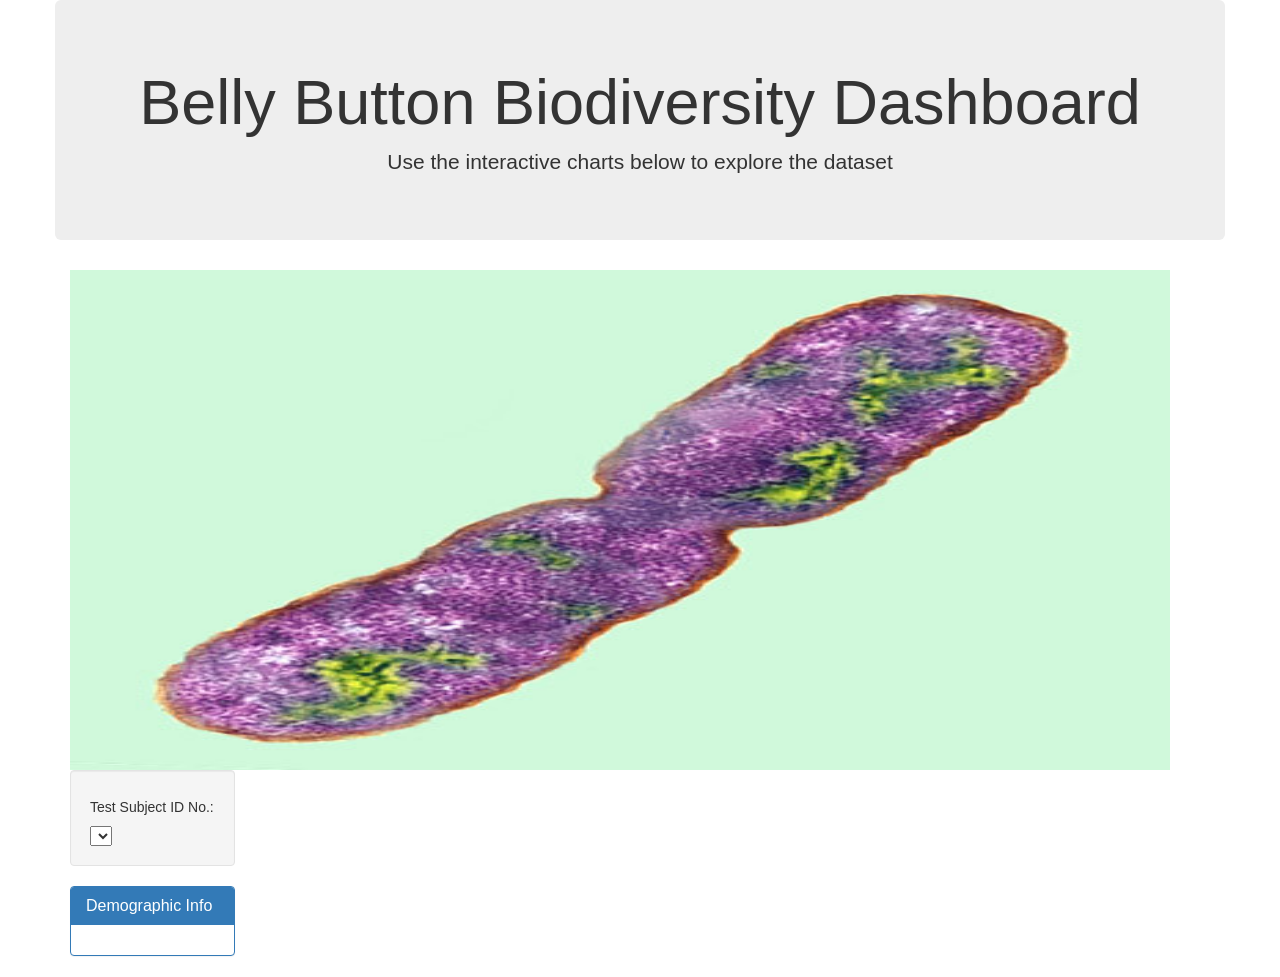
<file: index.html>
<!DOCTYPE html>
<html lang="en">

<head>
  <meta charset="UTF-8">
  <meta name="viewport" content="width=device-width, initial-scale=1.0">
  <meta http-equiv="X-UA-Compatible" content="ie=edge">
  <title>Bellybutton Biodiversity</title>
  <link rel="stylesheet" href="https://maxcdn.bootstrapcdn.com/bootstrap/3.3.7/css/bootstrap.min.css">
  <script src="https://cdn.plot.ly/plotly-latest.min.js"></script>
</head>

<body>

  <div class="container">
    <div class="row">
      <div class="col-md-12 jumbotron text-center">
        <h1>Belly Button Biodiversity Dashboard</h1>
        <p>Use the interactive charts below to explore the dataset</p>
      </div>
    </div>
    <div class="row">
      <div class = "col-md-12">
        <img src="bacteria.jpg" class="img-fluid rounded-start" width = 1100 height = 500 alt="Belly Button Bacteria" >
      </div>
      <div class="col-md-2">
        <div class="well">
          <h5>Test Subject ID No.:</h5>
          <select id="selDataset" onchange="optionChanged(this.value)"></select>
        </div>
        <div class="panel panel-primary">
          <div class="panel-heading">
            <h3 class="panel-title">Demographic Info</h3>
          </div>
          <div id="sample-metadata" class="panel-body"></div>
        </div>
      </div>
      <div class="col-md-6">
        <div id="bar"></div>
      </div>
      <div class="col-md-4">
        <div id="gauge"></div>
      </div>
    </div>
    <div class="row">
      <div class="col-md-12">
        <div id="bubble"></div>
      </div>
    </div>
  </div>

  <script src="https://d3js.org/d3.v5.min.js"></script>
  
  
  <script src="./static/js/app.js"></script>

  

  <!-- <script src="./static/js/bonus.js"></script> -->
  
</body>

</html>
</file>
